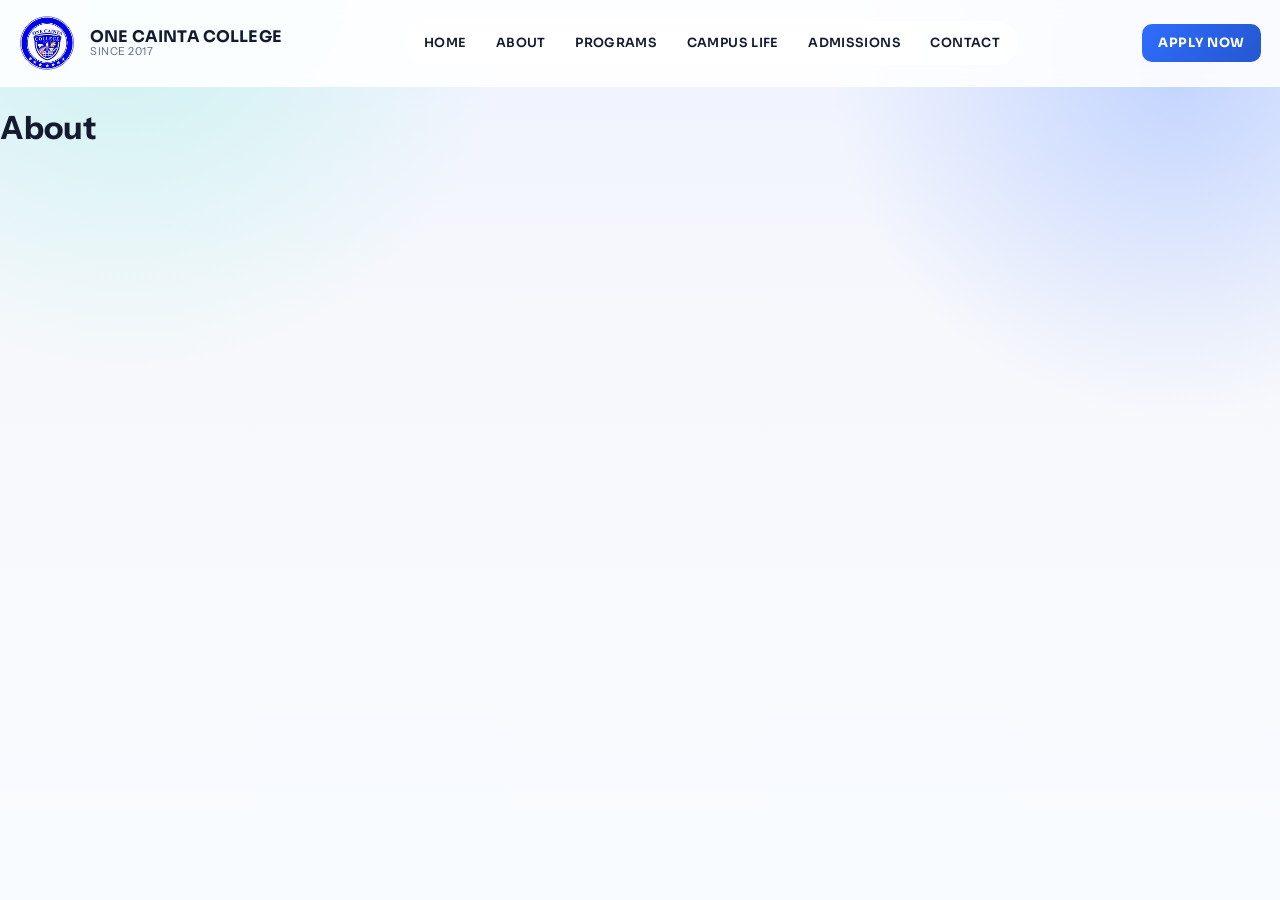
<file: section/about.html>
<!doctype html>
<html lang="en">
  <head>
    <meta charset="UTF-8" />
    <meta name="viewport" content="width=device-width, initial-scale=1.0" />
    <title>Admissions | One Cainta College</title>
    <link rel="stylesheet" href="../styles.css" />
  </head>
  <body>
    <header class="site-header" id="home">
      <div class="header-inner">
        <a href="../index.html" class="brand">
          <img
            class="brand-logo"
            src="../images/OCC LOGO.avif"
            alt="One Cainta College logo"
            width="44"
            height="44"
          />
          <span class="brand-text">
            <strong>ONE CAINTA COLLEGE</strong>
            <small>Since 2017</small>
          </span>
        </a>

        <button
          class="menu-toggle"
          id="menuToggle"
          aria-label="Toggle navigation"
          aria-controls="primaryNav"
          aria-expanded="false"
        >
          <span></span>
          <span></span>
          <span></span>
        </button>

        <nav class="nav-menu" id="primaryNav">
          <a href="../index.html" class="nav-link">Home</a>
          <a href="about.html" class="nav-link">About</a>
          <a href="programs.html" class="nav-link">Programs</a>
          <a href="campus-life.html" class="nav-link">Campus Life</a>
          <a href="admissions.html" class="nav-link">Admissions</a>
          <a href="contact.html" class="nav-link">Contact</a>
        </nav>

        <a href="admissions.html" class="header-cta">Apply Now</a>
      </div>
    </header>

    <main>
      <h1>About</h1>
    </main>
    <script src="../script.js"></script>
  </body>
</html>
</file>
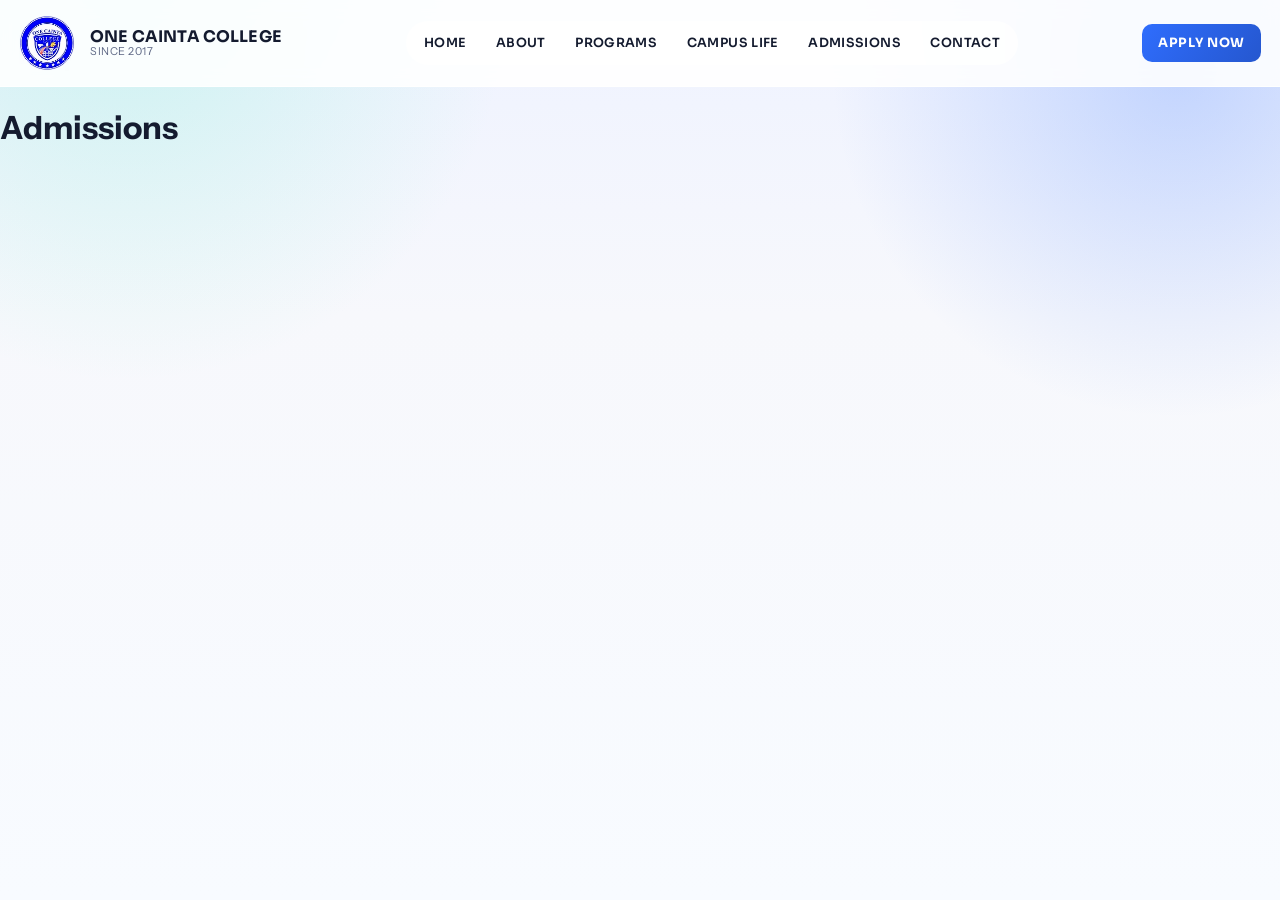
<file: section/admissions.html>
<!doctype html>
<html lang="en">
  <head>
    <meta charset="UTF-8" />
    <meta name="viewport" content="width=device-width, initial-scale=1.0" />
    <title>Admissions | One Cainta College</title>
    <link rel="stylesheet" href="../styles.css" />
  </head>
  <body>
    <header class="site-header" id="home">
      <div class="header-inner">
        <a href="../index.html" class="brand">
          <img
            class="brand-logo"
            src="../images/OCC LOGO.avif"
            alt="One Cainta College logo"
            width="44"
            height="44"
          />
          <span class="brand-text">
            <strong>ONE CAINTA COLLEGE</strong>
            <small>Since 2017</small>
          </span>
        </a>

        <button
          class="menu-toggle"
          id="menuToggle"
          aria-label="Toggle navigation"
          aria-controls="primaryNav"
          aria-expanded="false"
        >
          <span></span>
          <span></span>
          <span></span>
        </button>

        <nav class="nav-menu" id="primaryNav">
          <a href="../index.html" class="nav-link">Home</a>
          <a href="about.html" class="nav-link">About</a>
          <a href="programs.html" class="nav-link">Programs</a>
          <a href="campus-life.html" class="nav-link">Campus Life</a>
          <a href="admissions.html" class="nav-link">Admissions</a>
          <a href="contact.html" class="nav-link">Contact</a>
        </nav>

        <a href="admissions.html" class="header-cta">Apply Now</a>
      </div>
    </header>
    <main>
      <h1>Admissions</h1>
    </main>

    <script src="../script.js"></script>
  </body>
</html>
</file>
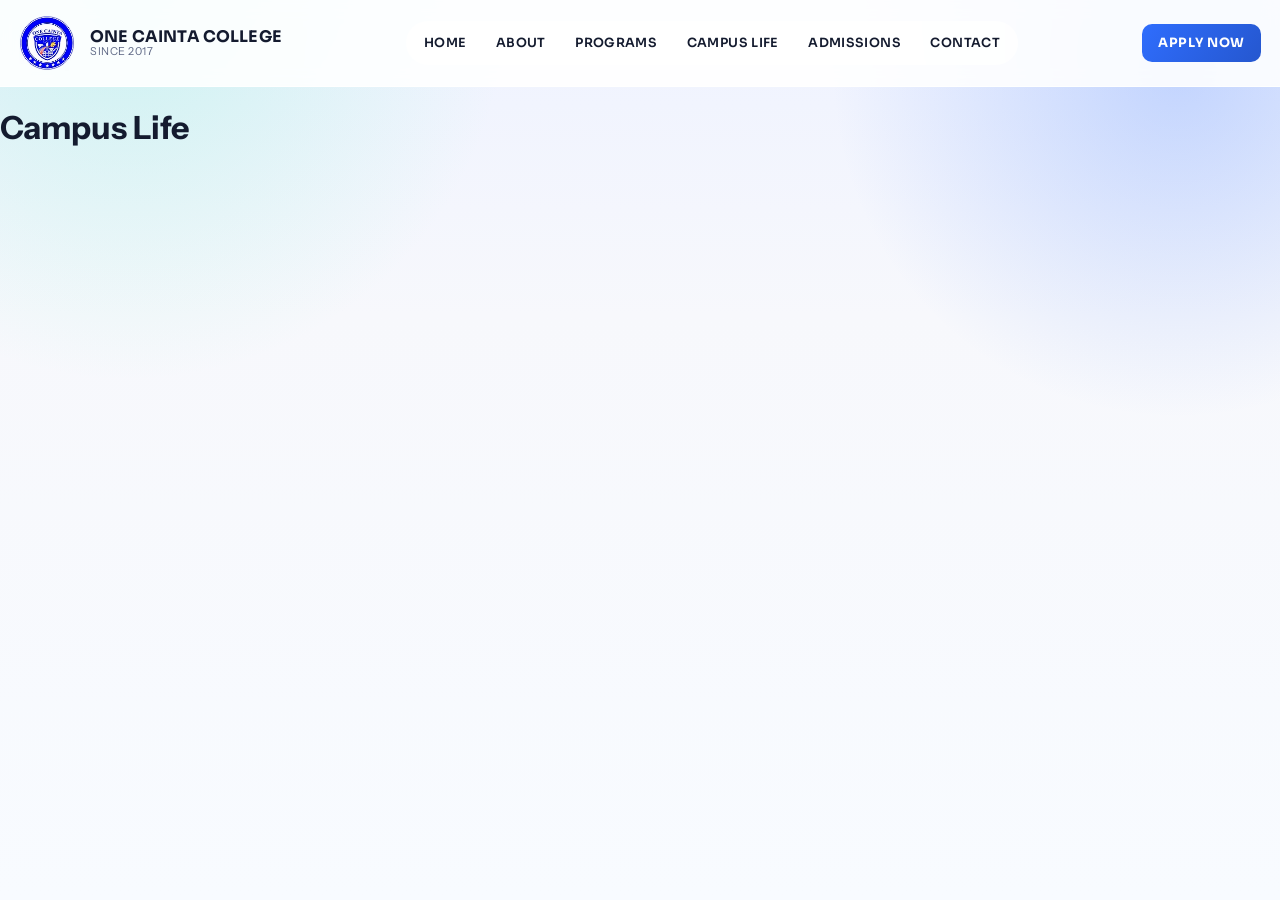
<file: section/campus-life.html>
<!doctype html>
<html lang="en">
  <head>
    <meta charset="UTF-8" />
    <meta name="viewport" content="width=device-width, initial-scale=1.0" />
    <title>Campus Life | One Cainta College</title>
    <link rel="stylesheet" href="../styles.css" />
  </head>
  <body>
    <header class="site-header" id="home">
      <div class="header-inner">
        <a href="../index.html" class="brand">
          <img
            class="brand-logo"
            src="../images/OCC LOGO.avif"
            alt="One Cainta College logo"
            width="44"
            height="44"
          />
          <span class="brand-text">
            <strong>ONE CAINTA COLLEGE</strong>
            <small>Since 2017</small>
          </span>
        </a>

        <button
          class="menu-toggle"
          id="menuToggle"
          aria-label="Toggle navigation"
          aria-controls="primaryNav"
          aria-expanded="false"
        >
          <span></span>
          <span></span>
          <span></span>
        </button>

        <nav class="nav-menu" id="primaryNav">
          <a href="../index.html" class="nav-link">Home</a>
          <a href="about.html" class="nav-link">About</a>
          <a href="programs.html" class="nav-link">Programs</a>
          <a href="campus-life.html" class="nav-link">Campus Life</a>
          <a href="admissions.html" class="nav-link">Admissions</a>
          <a href="contact.html" class="nav-link">Contact</a>
        </nav>

        <a href="admissions.html" class="header-cta">Apply Now</a>
      </div>
    </header>

    <main>
      <h1>Campus Life</h1>
    </main>

    <script src="../script.js"></script>
  </body>
</html>
</file>
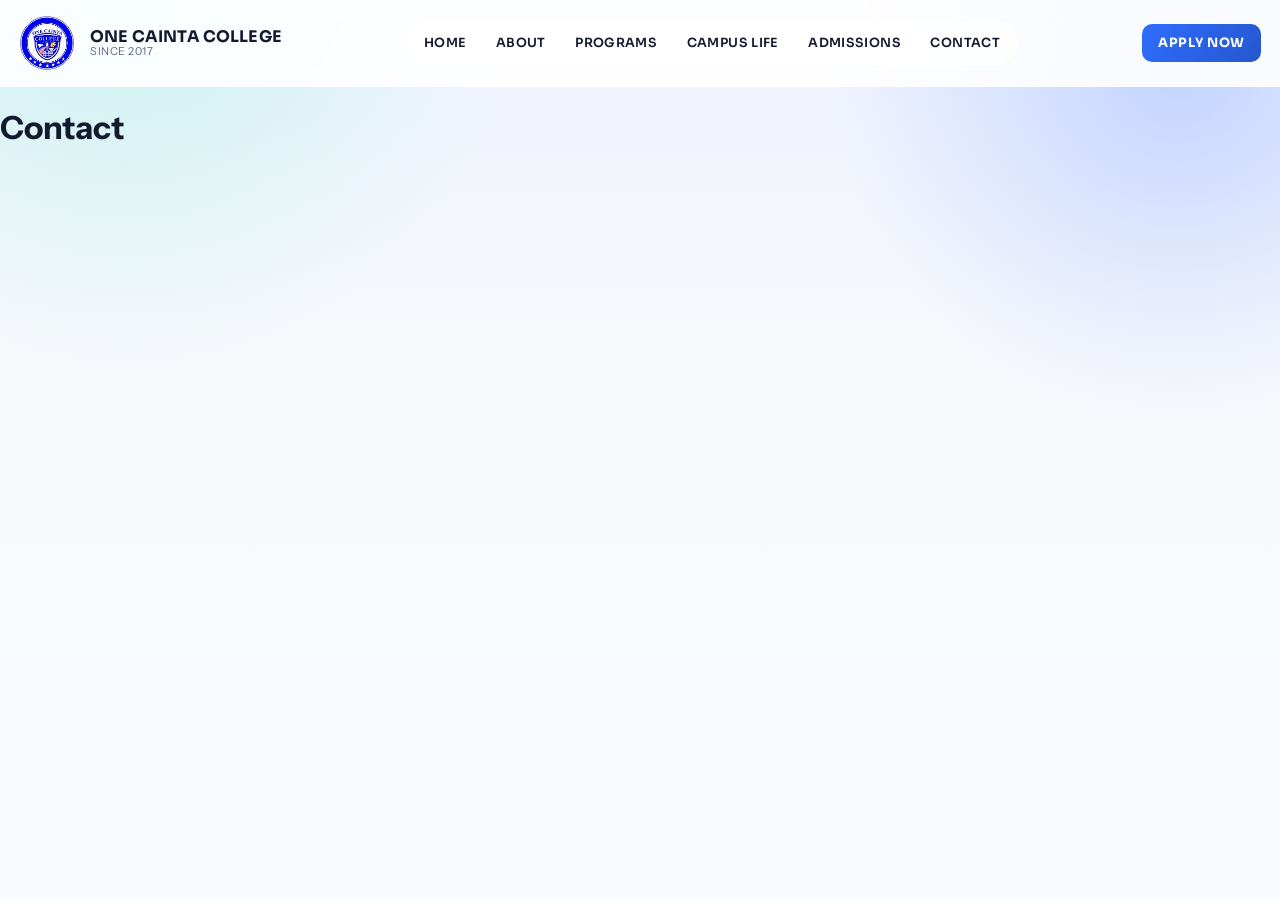
<file: section/contact.html>
<!doctype html>
<html lang="en">
  <head>
    <meta charset="UTF-8" />
    <meta name="viewport" content="width=device-width, initial-scale=1.0" />
    <title>Contact | One Cainta College</title>
    <link rel="stylesheet" href="../styles.css" />
  </head>
  <body>
    <header class="site-header" id="home">
      <div class="header-inner">
        <a href="../index.html" class="brand">
          <img
            class="brand-logo"
            src="../images/OCC LOGO.avif"
            alt="One Cainta College logo"
            width="44"
            height="44"
          />
          <span class="brand-text">
            <strong>ONE CAINTA COLLEGE</strong>
            <small>Since 2017</small>
          </span>
        </a>

        <button
          class="menu-toggle"
          id="menuToggle"
          aria-label="Toggle navigation"
          aria-controls="primaryNav"
          aria-expanded="false"
        >
          <span></span>
          <span></span>
          <span></span>
        </button>

        <nav class="nav-menu" id="primaryNav">
          <a href="../index.html" class="nav-link">Home</a>
          <a href="about.html" class="nav-link">About</a>
          <a href="programs.html" class="nav-link">Programs</a>
          <a href="campus-life.html" class="nav-link">Campus Life</a>
          <a href="admissions.html" class="nav-link">Admissions</a>
          <a href="contact.html" class="nav-link">Contact</a>
        </nav>

        <a href="admissions.html" class="header-cta">Apply Now</a>
      </div>
    </header>

    <main>
      <h1>Contact</h1>
    </main>

    <script src="../script.js"></script>
  </body>
</html>
</file>
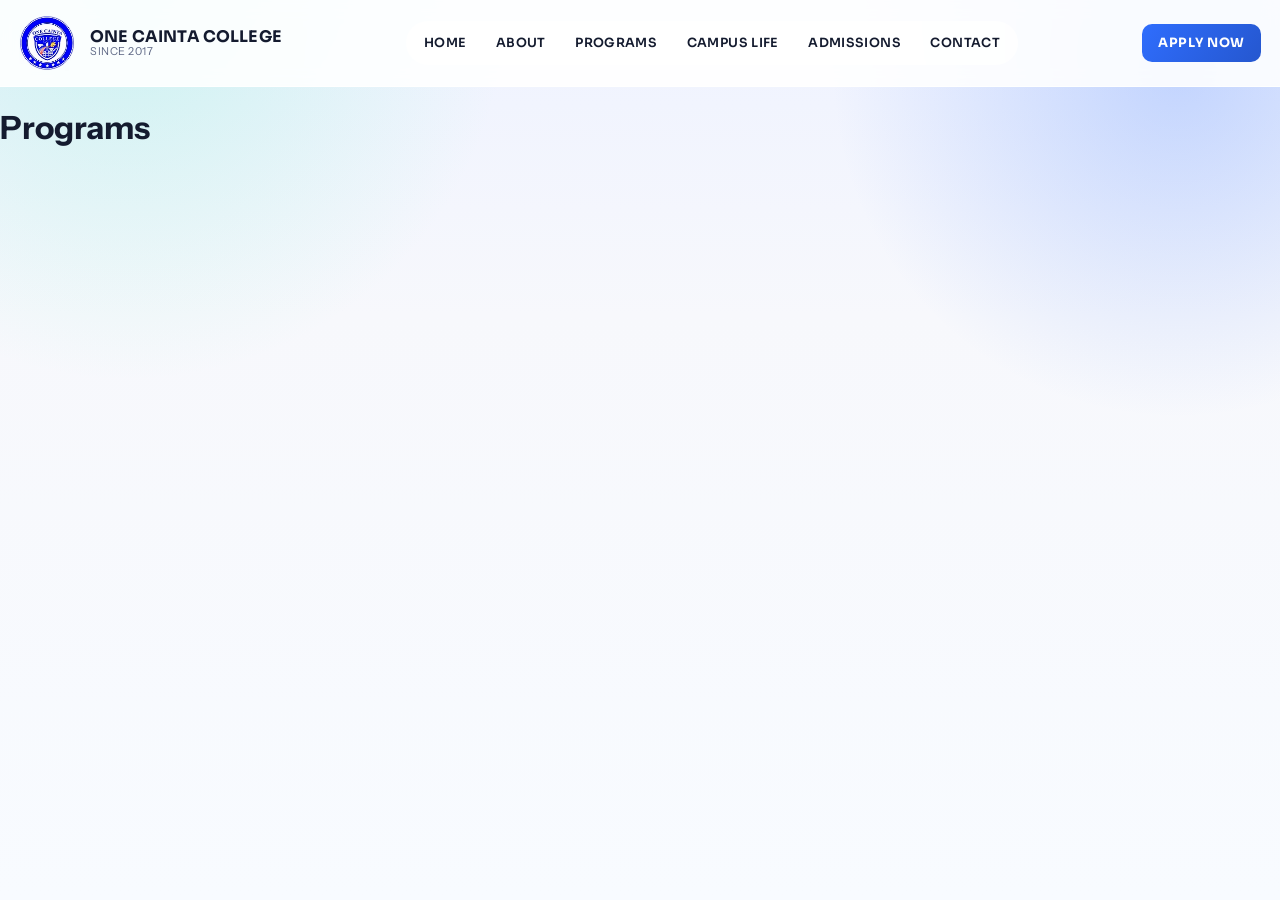
<file: section/programs.html>
<!doctype html>
<html lang="en">
  <head>
    <meta charset="UTF-8" />
    <meta name="viewport" content="width=device-width, initial-scale=1.0" />
    <title>Programs | One Cainta College</title>
    <link rel="stylesheet" href="../styles.css" />
  </head>
  <body>
    <header class="site-header" id="home">
      <div class="header-inner">
        <a href="../index.html" class="brand">
          <img
            class="brand-logo"
            src="../images/OCC LOGO.avif"
            alt="One Cainta College logo"
            width="44"
            height="44"
          />
          <span class="brand-text">
            <strong>ONE CAINTA COLLEGE</strong>
            <small>Since 2017</small>
          </span>
        </a>

        <button
          class="menu-toggle"
          id="menuToggle"
          aria-label="Toggle navigation"
          aria-controls="primaryNav"
          aria-expanded="false"
        >
          <span></span>
          <span></span>
          <span></span>
        </button>

        <nav class="nav-menu" id="primaryNav">
          <a href="../index.html" class="nav-link">Home</a>
          <a href="about.html" class="nav-link">About</a>
          <a href="programs.html" class="nav-link">Programs</a>
          <a href="campus-life.html" class="nav-link">Campus Life</a>
          <a href="admissions.html" class="nav-link">Admissions</a>
          <a href="contact.html" class="nav-link">Contact</a>
        </nav>

        <a href="admissions.html" class="header-cta">Apply Now</a>
      </div>
    </header>

    <main>
      <h1>Programs</h1>
    </main>

    <script src="../script.js"></script>
  </body>
</html>
</file>
<file: styles.css>
@import url("https://fonts.googleapis.com/css2?family=Sora:wght@500;600;700;800&family=Instrument+Sans:wght@500;600;700&display=swap");

:root {
  --navy-900: #0f172a;
  --sky-500: #2f6dfd;
  --line: #dce2f1;
  --text: #141b2f;
  --muted: #5d6784;
  --max-width: 1160px;
}

* {
  box-sizing: border-box;
}

body {
  margin: 0;
  font-family: "Instrument Sans", "Segoe UI", sans-serif;
  color: var(--text);
  min-height: 100vh;
  background:
    radial-gradient(circle at 10% 0%, rgba(130, 239, 212, 0.32), transparent 26%),
    radial-gradient(circle at 92% 8%, rgba(76, 131, 255, 0.28), transparent 24%),
    linear-gradient(180deg, #eef2ff 0%, #f7f8fc 35%, #f8fbff 100%);
}

.page-main {
  width: min(var(--max-width), calc(100% - 2.4rem));
  margin: 0 auto;
  padding: 3rem 0 4rem;
}

.page-intro {
  background: rgba(255, 255, 255, 0.72);
  border: 1px solid var(--line);
  border-radius: 18px;
  padding: 1.6rem;
}

.page-intro h1 {
  margin: 0 0 0.45rem;
  font-family: "Sora", sans-serif;
  font-size: clamp(1.45rem, 2.5vw, 2rem);
}

.page-intro p {
  margin: 0;
  color: var(--muted);
}

.site-footer {
  margin-top: 2.2rem;
  border-top: 1px solid var(--line);
  background: rgba(255, 255, 255, 0.82);
}

.footer-inner {
  width: min(var(--max-width), calc(100% - 2.4rem));
  margin: 0 auto;
  padding: 1.5rem 0 2rem;
  display: grid;
  gap: 0.65rem;
}

.footer-brand {
  font-family: "Sora", sans-serif;
  font-size: 0.9rem;
  font-weight: 700;
  letter-spacing: 0.03em;
}

.footer-nav {
  display: flex;
  flex-wrap: wrap;
  gap: 0.8rem 1rem;
}

.footer-nav a {
  color: var(--text);
  text-decoration: none;
  font-size: 0.9rem;
}

.footer-nav a:hover,
.footer-nav a:focus-visible {
  color: var(--sky-500);
}

.footer-copy {
  margin: 0.25rem 0 0;
  font-size: 0.85rem;
  color: var(--muted);
}

.site-header {
  position: sticky;
  top: 0;
  z-index: 1000;
  backdrop-filter: blur(8px);
  background: rgba(255, 255, 255, 0.88);
  border-bottom: 1px solid rgba(255, 255, 255, 0.82);
}

.header-inner {
  width: min(1780px, calc(100% - 2.4rem));
  margin: 0 auto;
  min-height: 86px;
  display: grid;
  grid-template-columns: auto 1fr auto;
  align-items: center;
  gap: 1.2rem;
}

.brand {
  display: inline-flex;
  align-items: center;
  justify-self: start;
  gap: 0.9rem;
  text-decoration: none;
  color: inherit;
}

.brand-logo {
  display: block;
  width: auto;
  height: 56px;
  max-width: 180px;
  padding: 0;
  border-radius: 0;
  object-fit: contain;
  background: transparent;
  border: 0;
  box-shadow: none;
  flex-shrink: 0;
}

.brand-text {
  display: flex;
  flex-direction: column;
  line-height: 1.06;
}

.brand-text strong {
  font-family: "Sora", sans-serif;
  font-size: 1rem;
  font-weight: 700;
  letter-spacing: 0.01em;
}

.brand-text small {
  color: var(--muted);
  font-size: 0.68rem;
  letter-spacing: 0.05em;
  text-transform: uppercase;
}

.nav-menu {
  justify-self: center;
  display: flex;
  align-items: center;
  gap: 0.2rem;
  padding: 0.3rem;
  border-radius: 999px;
  background: rgba(255, 255, 255, 0.75);
}

.nav-link {
  text-decoration: none;
  color: var(--text);
  padding: 0.55rem 0.82rem;
  border-radius: 999px;
  font-family: "Sora", sans-serif;
  font-size: 0.79rem;
  font-weight: 600;
  letter-spacing: 0.03em;
  text-transform: uppercase;
  transition: background-color 150ms ease, color 150ms ease;
}

.nav-link:hover,
.nav-link:focus-visible {
  background-color: var(--navy-900);
  color: #ffffff;
}

.header-cta {
  text-decoration: none;
  color: #ffffff;
  background: linear-gradient(125deg, var(--sky-500), #2557cf);
  padding: 0.68rem 1rem;
  border-radius: 10px;
  font-family: "Sora", sans-serif;
  font-size: 0.8rem;
  font-weight: 700;
  letter-spacing: 0.05em;
  text-transform: uppercase;
}

.menu-toggle {
  display: none;
  border: 0;
  background: transparent;
  width: 56px;
  height: 56px;
  border-radius: 0;
  padding: 10px 6px;
  cursor: pointer;
}

.menu-toggle span {
  display: block;
  width: 100%;
  height: 5px;
  margin: 7px 0;
  border-radius: 2px;
  background-color: var(--navy-900);
  transition: transform 220ms ease, opacity 180ms ease;
}

.menu-toggle[aria-expanded="true"] span:nth-child(1) {
  transform: translateY(12px) rotate(45deg);
}

.menu-toggle[aria-expanded="true"] span:nth-child(2) {
  opacity: 0;
}

.menu-toggle[aria-expanded="true"] span:nth-child(3) {
  transform: translateY(-12px) rotate(-45deg);
}

@media (max-width: 980px) {
  .site-header {
    background: #f3f3f6;
    border-bottom: 1px solid #cfcfd6;
    backdrop-filter: none;
  }

  .header-inner {
    width: calc(100% - 2rem);
    min-height: 120px;
    grid-template-columns: 1fr auto;
    gap: 0.8rem;
  }

  .brand-logo {
    height: 48px;
    max-width: 150px;
  }

  .menu-toggle {
    display: inline-block;
    justify-self: end;
  }

  .header-cta {
    display: none;
  }

  .nav-menu {
    position: absolute;
    top: 100%;
    left: 0;
    right: 0;
    justify-content: flex-start;
    flex-direction: column;
    align-items: stretch;
    border-radius: 0;
    background: #f3f3f6;
    border-top: 1px solid #cfcfd6;
    box-shadow: none;
    padding: 0.5rem 2rem 1.1rem;
    opacity: 0;
    transform: translateY(-8px);
    pointer-events: none;
    max-height: 74vh;
    overflow-y: auto;
    transition: opacity 180ms ease, transform 180ms ease;
  }

  .nav-menu.is-open {
    opacity: 1;
    transform: translateY(0);
    pointer-events: auto;
  }

  .nav-link {
    border-radius: 0;
    padding: 1.15rem 0;
    font-size: clamp(2rem, 7vw, 3.2rem);
    font-weight: 800;
    letter-spacing: 0;
    text-transform: none;
    border-bottom: 4px solid #cfcfd6;
    color: #14171f;
    line-height: 1.05;
  }

  .nav-link:first-child {
    color: #2442b6;
  }

  .nav-link:hover,
  .nav-link:focus-visible {
    background: transparent;
    color: #2442b6;
  }

  .brand-text strong {
    font-size: 0.9rem;
  }

  .brand-text small {
    font-size: 0.58rem;
  }

  .page-main,
  .footer-inner {
    width: calc(100% - 2rem);
  }

  .page-main {
    padding: 2rem 0 3rem;
  }

  .footer-nav {
    gap: 0.55rem 0.9rem;
  }
}
</file>
